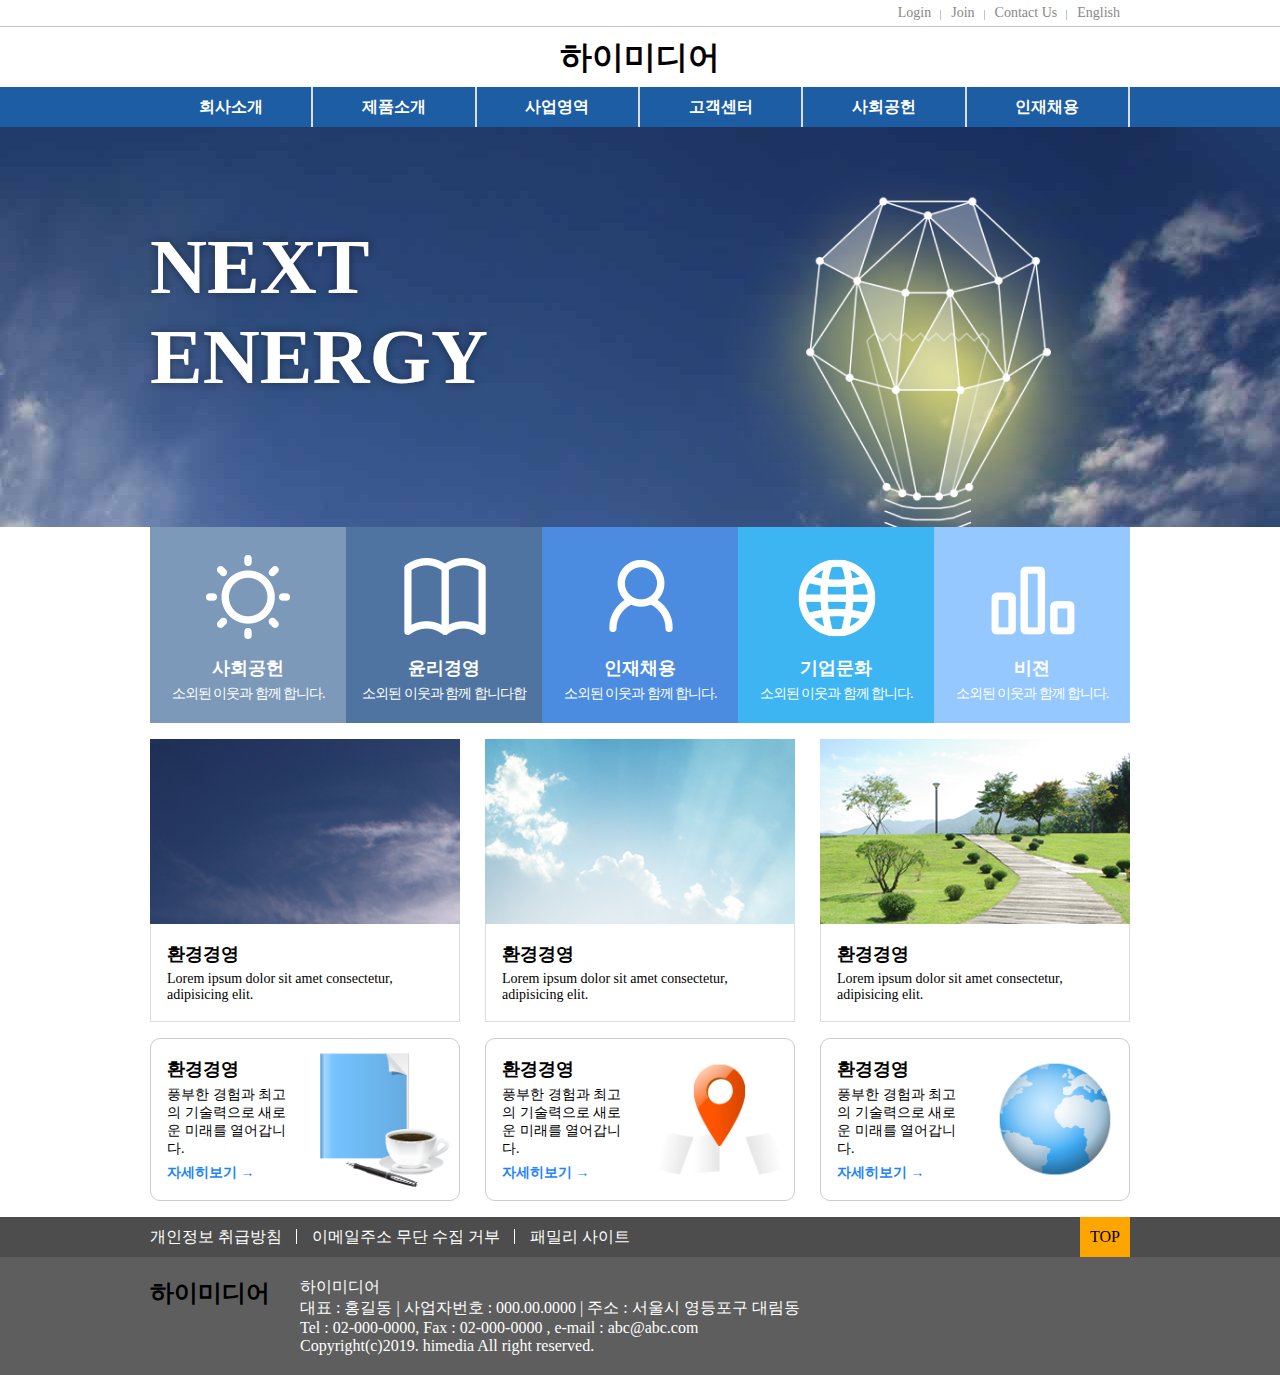
<file: 01himedia/index.html>
<!DOCTYPE html>
<html lang="ko">
<head>
    <meta charset="UTF-8">
    <meta http-equiv="X-UA-Compatible" content="IE=edge">
    <meta name="viewport" content="width=device-width, initial-scale=1.0">
    <title>himedia</title>
    <link rel="preconnect" href="https://fonts.googleapis.com">
    <link rel="preconnect" href="https://fonts.gstatic.com" crossorigin>
    <link href="https://fonts.googleapis.com/css2?family=Roboto:wght@300&display=swap" rel="stylesheet">
    <link rel="stylesheet" href="./css/reset.css">
    <link rel="stylesheet" href="./css/style.css">

</head>
<body>
    <!-- header start -->
    <header id="header">          <!-- 100% -->
        <div class="topWrap">         <!-- 100% -->
            <div class="top clearfix">         <!-- 980px m 0 auto -->
                <nav class="util">
                    <ul class="clearfix">
                        <li><a href="#">Login</a></li>
                        <li><a href="#">Join</a></li>
                        <li><a href="#">Contact Us</a></li>
                        <li><a href="#">English</a></li>
                    </ul>
                </nav>
            </div>
        </div>
        <div class="logWrap clearfix"> <!-- 980px m0a -->
            <h1><a href="#">하이미디어</a></h1>
            <div class="toggle">
                <div class="bar1"></div>
                <div class="bar2"></div>
                <div class="bar3"></div>
            </div>
        </div>
        <div class="navWrap">
            <nav class="gnb">
                <ul class="clearfix">
                    <li><a href="#">회사소개</a></li>
                    <li><a href="#">제품소개</a></li>
                    <li><a href="#">사업영역</a></li>
                    <li><a href="#">고객센터</a></li>
                    <li><a href="#">사회공헌</a></li>
                    <li><a href="#">인재채용</a></li>
                </ul>
            </nav>
        </div>
    </header>
    <!-- header end  -->

    <!-- visual start  -->
    <div class="visualWrap">
        <div class="visual">
            <div class="visualTxt">
                <p>NEXT<br>ENERGY</p>
            </div>
            <img src="./images/main_slider_img01.png" alt="">
        </div>
    </div>
    <!-- visual end  -->

    <!-- banner start -->
    <div class="banner bgGray">
        <div class="bannerWrap">
            <ul class="clearfix">
                <li>
                    <img src="images/icon01.png" alt="icon1">
                    <div class="txt">
                        <h3>사회공헌</h3>
                        <p>소외된 이웃과 함께 합니다.</p>
                    </div>
                </li>
                <li>
                    <img src="images/icon02.png" alt="icon2">
                    <div class="txt">
                        <h3>윤리경영</h3>
                        <p>소외된 이웃과 함께 합니다합</p>
                    </div>
                </li>
                <li>
                    <img src="images/icon03.png" alt="icon3">
                    <div class="txt">
                        <h3>인재채용</h3>
                        <p>소외된 이웃과 함께 합니다.</p>
                    </div>
                </li>
                <li>
                    <img src="images/icon04.png" alt="icon4">
                    <div class="txt">
                        <h3>기업문화</h3>
                        <p>소외된 이웃과 함께 합니다.</p>
                    </div>
                </li>
                <li>
                    <img src="images/icon05.png" alt="icon5">
                    <div class="txt">
                        <h3>비젼</h3>
                        <p>소외된 이웃과 함께 합니다.</p>
                    </div>
                </li>

            </ul>
        </div>
        
    </div>
    <!-- banner end -->

    <!-- section start  -->
    <section class="content">
        <ul class="clearfix">
            <li class="mb16">
                <img src="images/content_img01.png" alt="content1">
                <div class="txt">
                    <h3 class="mb5">환경경영</h3>
                    <p>Lorem ipsum dolor sit amet consectetur,<br>adipisicing elit.</p>
                </div>
                <div class="circle cir">
                </div>
            </li>
            <li class="mb16">
                <img src="images/content_img02.png" alt="content2">
                <div class="txt">
                    <h3 class="mb5">환경경영</h3>
                    <p>Lorem ipsum dolor sit amet consectetur,<br>adipisicing elit.</p>
                </div>
                <div class="circle cir"></div>
            </li>
            <li class="mb16">
                <img src="images/content_img03.png" alt="content3">
                <div class="txt">
                    <h3 class="mb5">환경경영</h3>
                    <p>Lorem ipsum dolor sit amet consectetur,<br>adipisicing elit.</p>
                </div>
                <div class="circle cir"></div>
            </li>
        </ul>
    </section>
    <!-- section end  -->

    <!-- section2st start  -->
    <section class="sec2st">
        <ul class="clearfix">
            <li class="mb16">
                <img src="images/content_icon01.png" alt="icon1">
                <div class="txt">
                    <h3>환경경영</h3>
                    <p>풍부한 경험과 최고의 기술력으로 새로운 미래를 열어갑니다.</p>
                    <a href="#">자세히보기 →</a>
                </div>
            </li>
            <li class="mb16">
                <img src="images/content_icon02.png" alt="icon2">
                <div class="txt">
                    <h3>환경경영</h3>
                    <p>풍부한 경험과 최고의 기술력으로 새로운 미래를 열어갑니다.</p>
                    <a href="#">자세히보기 →</a>
                </div>
            </li>
            <li class="mb16">
                <img src="images/content_icon03.png" alt="icon3">
                <div class="txt">
                    <h3>환경경영</h3>
                    <p>풍부한 경험과 최고의 기술력으로 새로운 미래를 열어갑니다.</p>
                    <a href="#">자세히보기 →</a>
                </div>
            </li>
            <li class="mb16">
                <img src="images/content_icon03.png" alt="icon3">
                <div class="txt">
                    <h3>환경경영</h3>
                    <p>풍부한 경험과 최고의 기술력으로 새로운 미래를 열어갑니다.</p>
                    <a href="#">자세히보기 →</a>
                </div>
            </li>
        </ul>
    </section>
    <!-- section2st end  -->

    <footer id="footerWrap">
	
		<div class="footer1st">
			<div class="footer clearfix">
				<ul class="clearfix">
					<li><a href="#">개인정보 취급방침</a></li>
					<li><a href="#">이메일주소 무단 수집 거부</a></li>
					<li><a href="#">패밀리 사이트</a></li>
				</ul>
                <div class="top">TOP</div>
			</div>
            
            
			
		</div>

		<div class="footer2st clearfix">
			<h2>하이미디어</h2>
			<address class="footerAdd">
				<p>하이미디어</p>
				<p>대표 : 홍길동 | 사업자번호 : 000.00.0000 | 주소 : 서울시 영등포구 대림동</p>
				<p>Tel : 02-000-0000, Fax : 02-000-0000 , e-mail : abc@abc.com</p>
				Copyright(c)2019. himedia All right reserved.
			</address>
		</div>
	</footer>



    
</body>
</html>
</file>
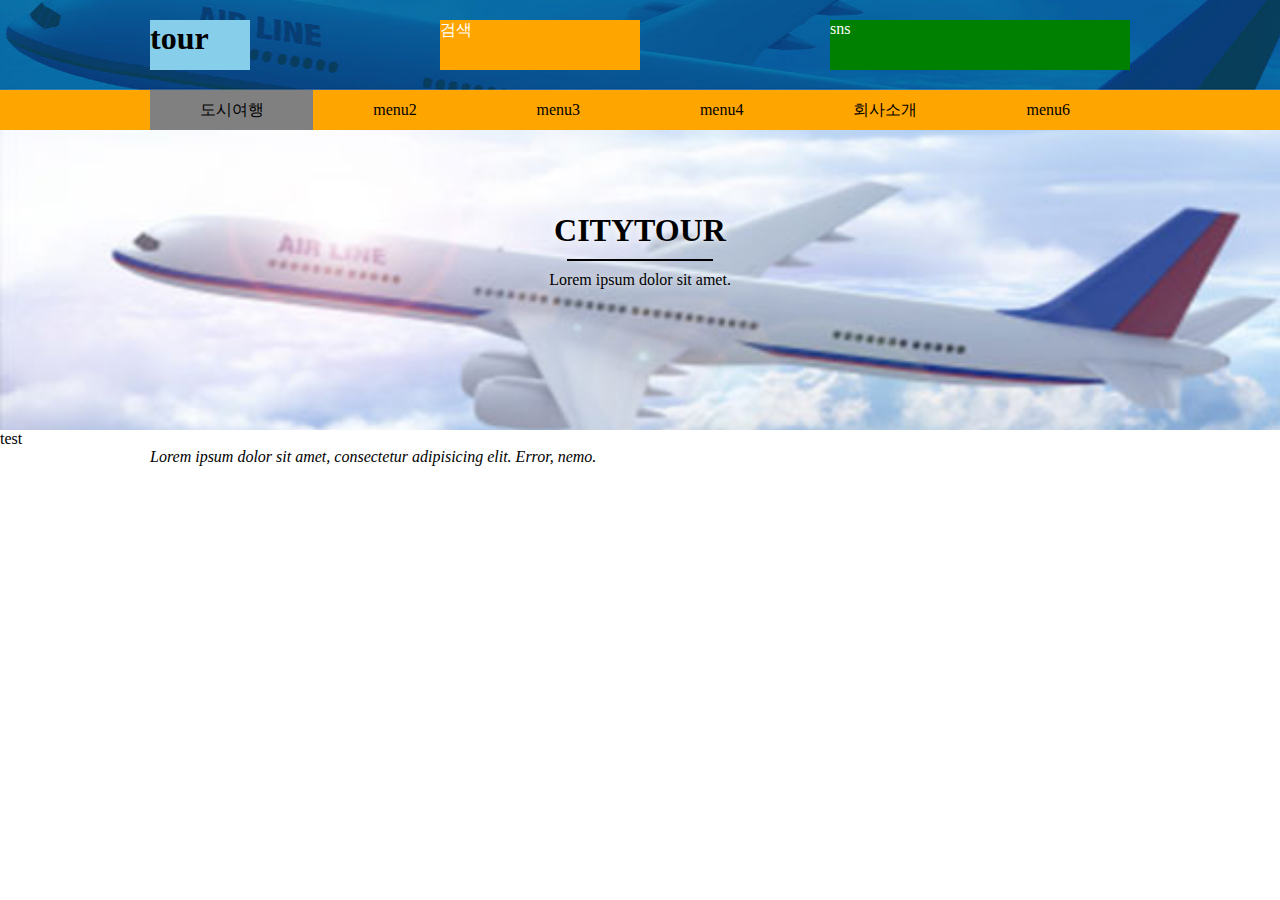
<file: 03tour/citytour.html>
<!DOCTYPE html>
<html lang="ko">
<head>
    <meta charset="UTF-8">
    <meta http-equiv="X-UA-Compatible" content="IE=edge">
    <meta name="viewport" content="width=device-width, initial-scale=1.0">
    <title>tour</title>
    <link rel="stylesheet" href="css/reset.css">
    <link rel="stylesheet" href="css/style.css">

    
</head>
<body>
    <header id="header"> <!-- 100% -->
        <div class="headerTopWrap"> <!-- 100% -->
            <div class="headerTop"> <!-- 980 -->
                <h1><a href="index.html">tour</a></h1>
                <div class="search">검색</div>
                <div class="snsMenu">sns</div>
            </div>
            
        </div>
        <div class="headerBt">
           <ul class="clearfix">
               <li class="active"><a href="citytour.html">도시여행</a></li>
               <li>menu2</li>
               <li>menu3</li>
               <li>menu4</li>
               <li><a href="company.html">회사소개</a></li>
               <li>menu6</li>
           </ul>  
        </div>

    </header>
    <div class="subContent cityTour">
        <div class="subImg">
            <div class="subImgTitle">
                <h3>CITYTOUR</h3>
                <p>Lorem ipsum dolor sit amet.</p>
            </div>
        </div>
        <div class="section">
            test
        </div>
    </div>

    <footer class="footer">
        <address>Lorem ipsum dolor sit amet, consectetur adipisicing elit. Error, nemo.</address>
    </footer>

   
</body>
</html>
</file>
<file: 01himedia/css/style.css>
@charset "utf-8";
.toggle{
    width: 35px;height: 35px;border: 1px solid #aaa;
    position: relative;cursor:pointer;display: none;
}
.toggle div{
    width: 24px;height: 3px;background: #aaa;
    border-radius:1.5px;
    position: absolute;left: 50%;
    margin-left: -12px;
}
.toggle div.bar1{top:8px}
.toggle div.bar2{top:50%;margin-top:-1.5px;}
.toggle div.bar3{bottom:8px}

.txt h3{font-size: 18px;}
.txt p{font-size: 14px;}


.cir:after{
    content:"";display: block;width: 24px;height: 2px;
    background: #fff;
    position: absolute; left: 50%;top: 50%;
    margin-left: -12px;margin-top:-1px;
}
.cir:before{
    content:"";display: block;position: absolute;
    width: 2px;height: 24px;background: #fff;
    left: 50%;top: 50%;margin-left: -1px;margin-top: -12px;
}


/* common  */
.mb5{margin-bottom: 5px !important;}
.mb16{margin-bottom: 16px !important;}



@media screen and (max-width:699px){
    /* header  */
    #header{
        padding: 12px 16px;background:white;

        /* box-shadow */
        box-shadow:0 10px 10px rgba(0,0,0,0.2);
        position: relative
        }
    #header .topWrap{display: none;}
    #header .navWrap{display: none;}
    .toggle{display: block;}
    #header .logWrap h1{float: left;font-size:30px;line-height:35px;}
    #header .logWrap .toggle{float: right;}

    /* visual */
    .visualWrap{
        background: #203b6a url(../images/visualbg01.png) no-repeat;
        background-size: cover;overflow:hidden
    }
    .visualWrap .visual{
        height: 600px;padding:16px;position: relative;padding-top: 50px;
    }
    .visualWrap .visual .visualTxt{
        font-size: 79px;font-weight: bold;color:#fff;
        line-height:70px;text-shadow: 0 0 10px rgba(0,0,0,0.4);
    }
    .visualWrap .visual img{
        position: absolute;bottom:-20px;right: -55px;
    }


    /* banner */
    .banner{padding:16px}
    .banner .bannerWrap li{
        float: left;width: 50%;padding: 20px;
        text-align: center;color: #fff;
    }
    .banner .bannerWrap li img{display: block;margin: 0 auto;margin-bottom: 10px;}
    .banner .bannerWrap .txt p{display: none;}
    .bannerWrap li:nth-child(1){background: #7C99B9;}
    .bannerWrap li:nth-child(2){background: #4F74A1;}
    .bannerWrap li:nth-child(3){background: #4B8CE0;}
    .bannerWrap li:nth-child(4){background: #3DB5F2;}
    .bannerWrap li:nth-child(5){display: none;}

    /* content  */
    .content{padding: 0 16px;margin-bottom:30px;}
    .content li{
        width: 100%;
        border-radius:0 10px 0 10px;overflow: hidden;
        box-shadow: 5px 5px 10px rgba(0,0,0,0.2);
        position: relative;
    }
    .content li img{width: 100%;}
    .content .txt{padding: 18px 16px;}
    .content .circle{
        width: 50px;height: 50px;background: #aaa;
        position: absolute;right: 16px;bottom: 25px;
        border-radius:25px;
        box-shadow: 5px 5px 5px rgba(0,0,0,0.2);
    }
    .content li:last-child{display: none;}

    /* sec2st  */
    .sec2st{padding: 0 16px;}
    .sec2st li{
        width: calc(( 100% - 10px ) / 2);border: 1px solid #ccc;
        border-radius: 10px;position: relative;
        float: left;margin-right:10px;
    }
    .sec2st li:nth-child(2n){margin-right:0;}
    .sec2st li img{
        position: absolute;right: 0;height:100%;
        ;

    }
    .sec2st .txt{padding:18px 16px}
    .sec2st .txt h3{margin-bottom:10px;}
    .sec2st .txt p{display: none;}
    .sec2st .txt a{font-size:14px;color: #1c84ff;font-weight: bold;}


    /* footer  */
    #footerWrap{background: #5e5e5e}
    #footerWrap .footer1st{background: #4d4d4d;padding:10px 16px;}
    #footerWrap .footer1st li{
        float: left;font-size:12px;width: calc(100% / 3);
    }
    #footerWrap .footer1st li a{display: block;text-align: center;color: #fff;line-height:40px;}

    #footerWrap .footer1st .top{
        position: fixed;right:20px;bottom:50px;
        width: 40px;height: 40px;background: orange;
        border-radius: 10px;text-align: center;line-height:40px;
    }

    #footerWrap .footer2st{padding:30px 20px;text-align: center;font-size:12px;}
    #footerWrap .footer2st h2{margin-bottom:20px;font-size:18px;}
    #footerWrap .footer2st .footerAdd{font-style:normal;color:#fff}

}  /* mobile */





@media screen and (min-width:700px){
    /* header */
    #header{min-width:980px}
    #header .topWrap{border-bottom: 1px solid #c4c4c4;}
    #header .top{width: 980px;margin: 0 auto}
    #header .util li{float: left;}
    #header .util li a{
        display: block;padding:0 10px;height: 26px;color:#888;
        font-size:14px;line-height:26px;position: relative;
    }
    #header .util li a:after{
        content:"";width: 1px;height: 10px;background: #c4c4c4;
        position: absolute;top:10px; right: 0;
    }
    #header .util li:last-child a:after{content:"";display: none;}
    #header .util{float: right;}

    #header .logWrap h1{width: 200px;text-align: center;margin: 0 auto;line-height: 60px;}

    #header .navWrap{background: #1D5DA4;}
    #header .gnb{width: 980px;margin: 0 auto;}
    #header .gnb li{float: left;width:calc(100% / 6);border-right: 1px solid #ddd;}
    #header .gnb li a{display: block;text-align: center;line-height:40px;color:white;font-weight: bold;border-right: 1px solid #ddd;}
    #header .gnb li a:hover{background: rgb(3, 154, 241);}

    /* visual */
    .visualWrap{
        background: #203b6a url(../images/visualbg01.jpg) no-repeat center;overflow:hidden
    }
    .visualWrap .visual{width: 980px;margin: 0 auto;position: relative;
        height: 400px;}
    .visualWrap .visual .visualTxt{
        font-size: 79px;font-weight: bold;color:#fff;text-shadow: 0 0 10px rgba(0,0,0,0.4);position: absolute;top:50%;margin-top:-105px;
    }
    .visualWrap .visual img{position: absolute;right: 0;bottom: -20px;}


    /* banner */
    .banner .bannerWrap{width: 980px;margin: 0 auto;margin-bottom:16px;}
    .banner .bannerWrap li{
        float: left;width:calc(100% / 5);color:#fff;
        padding:20px 10px;text-align: center;
    }
    .banner .bannerWrap li img{margin-bottom:5px;}
    .banner .bannerWrap li h3{font-size: 18px;margin-bottom: 5px;}
    .banner .bannerWrap li p{
        font-size:14px;letter-spacing:-1px ;}

    .bannerWrap li:nth-child(1){background: #7C99B9;}
    .bannerWrap li:nth-child(2){background: #4F74A1;}
    .bannerWrap li:nth-child(3){background: #4B8CE0;}
    .bannerWrap li:nth-child(4){background: #3DB5F2;}
    .bannerWrap li:nth-child(5){background: #95C8FF;}

    /* section  */
    .content{width: 980px;margin: 0 auto;}
    .content li{float:left;width: 310px;margin-right:25px;}
    .content li:last-child{margin-right:0;}
    .content li img{display: block;}
    .content .txt{
        padding:18px 16px;
        border: 1px solid #ddd;
        border-top: 0 none;
    }
    .content .circle{display: none;}



    /* sec2st  */
    .sec2st{width: 980px;margin: 0 auto;}
    .sec2st li{
        width: calc(( 100% - 50px ) / 3);border: 1px solid #ccc;
        border-radius: 10px;position: relative;
        float: left;margin-right:25px;overflow: hidden;
    }
    .sec2st li:nth-child(3){margin-right:0;}
    .sec2st li:nth-child(4){display: none;}
    .sec2st li img{
        position: absolute;right: -20px;height:100%;
        ;

    }
    .sec2st .txt{padding:18px 16px;width:160px}
    .sec2st .txt h3{margin-bottom:5px;}
    .sec2st .txt p{margin-bottom:5px;}
    .sec2st .txt a{font-size:14px;color: #1c84ff;font-weight: bold;}


    /* footer  */
    #footerWrap{background: #5e5e5e}
    #footerWrap .footer1st{background: #4d4d4d;}
    #footerWrap .footer1st .footer{width: 980px;margin: 0 auto;}
    #footerWrap .footer1st .footer ul{float: left;}
    #footerWrap .footer1st li{
        float: left;
    }
    #footerWrap .footer1st li a{display: block;text-align: center;color: #fff;line-height:40px;padding:0 15px;position: relative;}
    #footerWrap .footer1st li a:after{
        content:"";display: block;position: absolute;width: 1px;height: 15px;background: #fff;top:12px;right: 0;
    }
    #footerWrap .footer1st li:first-child a{padding-left:0;}
    #footerWrap .footer1st li:last-child a:after{content:"";display: none;}
    
    #footerWrap .footer1st .top{
        float:right;background: orange; width:50px;
       text-align: center;line-height:40px;
    }

    #footerWrap .footer2st{width: 980px;margin: 0 auto;padding:20px 0;}
    #footerWrap .footer2st h2{float: left;margin-right:30px;}
    #footerWrap .footer2st .footerAdd{float: left; font-style:normal;color:#fff}



} /* pc */
</file>
<file: 03tour/css/style.css>
@charset "utf-8";


body{min-width:980px}
.headerTopWrap{background: #0763a2 url(../images/topbg01.jpg) no-repeat center;}
.headerTop{width: 980px;margin: 0 auto;color:white;position: relative;height: 90px;
    _background: #000;}


/* flex  */
.headerTop{
    display: flex;justify-content: space-between;align-items:center;
    
}
h1{width: 100px;height: 50px;background: skyblue;}
.search{
    width: 200px;height:50px;background: orange;
}
.snsMenu{width: 300px;height:50px;background: green;}

.headerBt{background: orange;}
.headerBt li{float: left;text-align: center;line-height:40px;width:calc(100% / 6)}
.headerBt li.active{background: gray;}
.headerBt ul{margin: 0 auto;width: 980px;}



/* index content  */
.content{
    height:1000px;background: url(../images/bg.jpg) no-repeat center;
    background-size: cover;
}

/* footer  */
.footer{
    height: 300px;background: #fff;
}
.footer address{width: 980px;margin: 0 auto}


/* sub common  */
.subContent .subImg{
    height: 300px;
    display: flex;justify-content: center;
    align-items: center;
    background-repeat: no-repeat;
    background-position: center;
    background-size: cover;
}
.subContent .subImgTitle{text-align: center;transform:translateY(-30px)}
.subContent .subImgTitle h3{font-size: 2em;text-shadow: 0 0 10px #fff;}
.subContent .subImgTitle p{text-shadow: 0 0 10px #fff;}
.subContent .subImgTitle h3:after{
    content:"";display: block;
    width: 80%;height: 2px;background: #000;
    margin: 10px auto;
}
.subContent .container{width: 980px;margin: 0 auto;padding: 30px 0;}
.subContent .container img{display: block;margin: 0 auto}
.subContent .location{width: 860px;margin: 0 auto;font-size:14px;margin-bottom: 16px;}

/* sub company  */

body.sub{background: #ccc;}
.subContent.company .subImg{
    background-image: url(../images/subimg01.jpg);
    
    
}
.subContent.company .container{
    border: 1px solid #999;
    border-top: 5px solid #0664A1;
    border-bottom: 5px solid #0664A1;
    position: relative;top:-50px;
    background: #fff;
}



 /* sub citytour  */
.subContent.cityTour .subImg{
    background-image: url(../images/subimg02.jpg);
}
</file>
